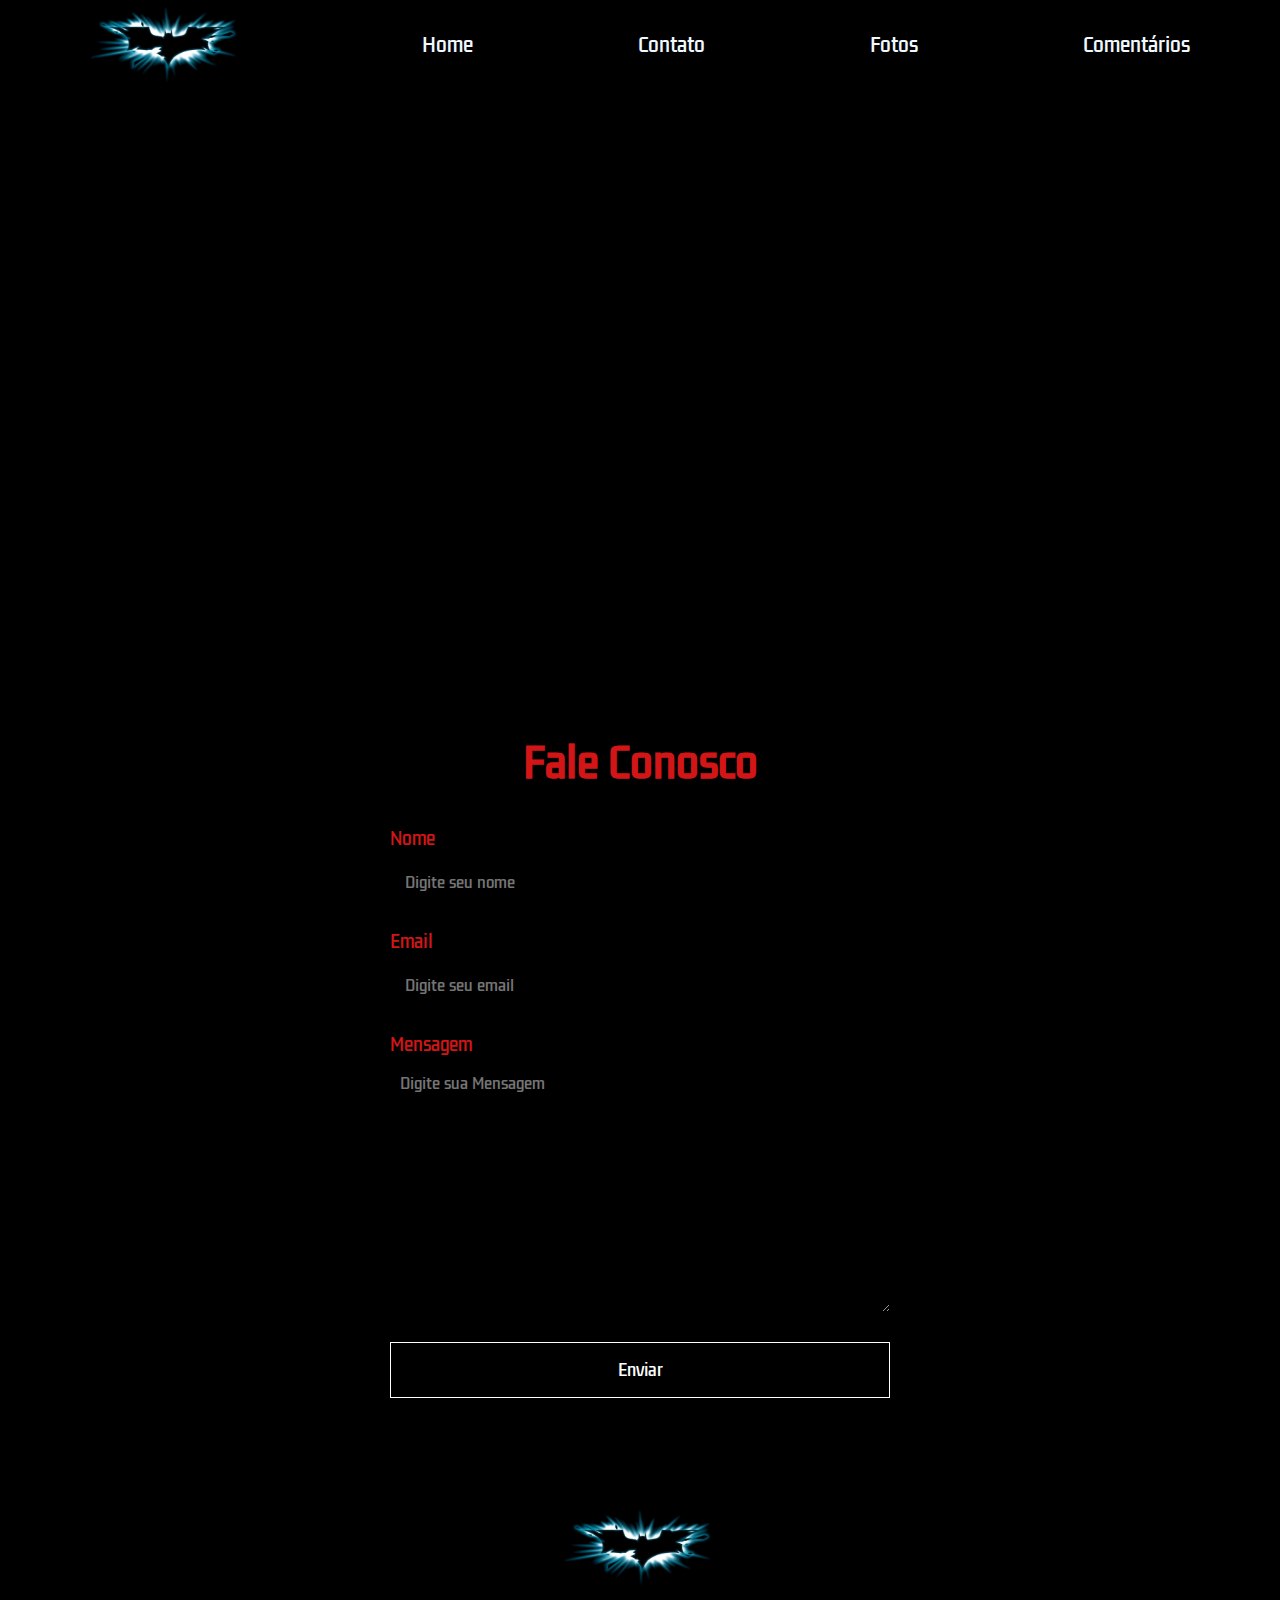
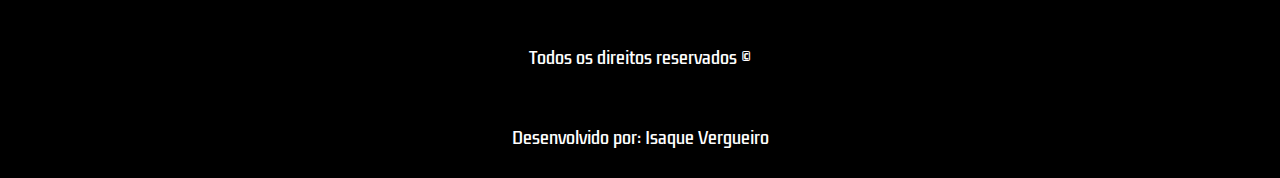
<file: contato.html>
<!DOCTYPE html>
<html lang="en">
<head>
    <meta charset="UTF-8">
    <meta name="viewport" content="width=device-width, initial-scale=1.0">
    <title>Contato</title>
    <link rel="stylesheet" href="./styles.css"/>
</head>
<body>
    <header>
        <img id="logo" src="./logobat.jpg" />
        <nav>
            <ul>
                <a href="./index.html">
                    <li>Home</li>
                </a>
                <a href="./contato.html">
                    <li>Contato</li>
                </a>
                <a href="./fotos.html">
                    <li>Fotos</li>
                </a>
                <a href="./comentarios.html">
                    <li>Comentários</li>
                </a>
            </ul>
        </nav>
    </header>

    <div id="banner"></div>
        <div id="contact-container">
            <h2>Fale Conosco</h2>
            <form id="form-container" action="" method="post">
                <label>Nome</label>
                <input type="text" name="name" placeholder="Digite seu nome" autocomplete="off">
                <label>Email</label>
                <input type="email" name="email" placeholder="Digite seu email" autocomplete="off">
                <label>Mensagem</label>
                <textarea name="message" cols="30" rows="10" placeholder="Digite sua Mensagem"></textarea>
                <button type="submit">Enviar</button>

                <input type="hidden" name="accessKey" value="">
            </form>
        </div>
    </div>

    <footer>
        <img style="object-fit: contain;" id="logo" src="./logobat.jpg">
        <span>Todos os direitos reservados ©</span>
        <span>Desenvolvido por: Isaque Vergueiro</span>

        <nav class="footer-navigation">
            <ul class="footer-list">
                <a href="./index.html">
                    <li>Home</li>
                </a>
                <a href="./contato.html">
                    <li>Contato</li>
                </a>
                <a href="./fotos.html">
                    <li>Fotos</li>
                </a>
                <a href="./comentarios.html">
                    <li>Comentários</li>
                </a>
            </ul>
        </nav>
    </footer>
</body>
</html>
</file>
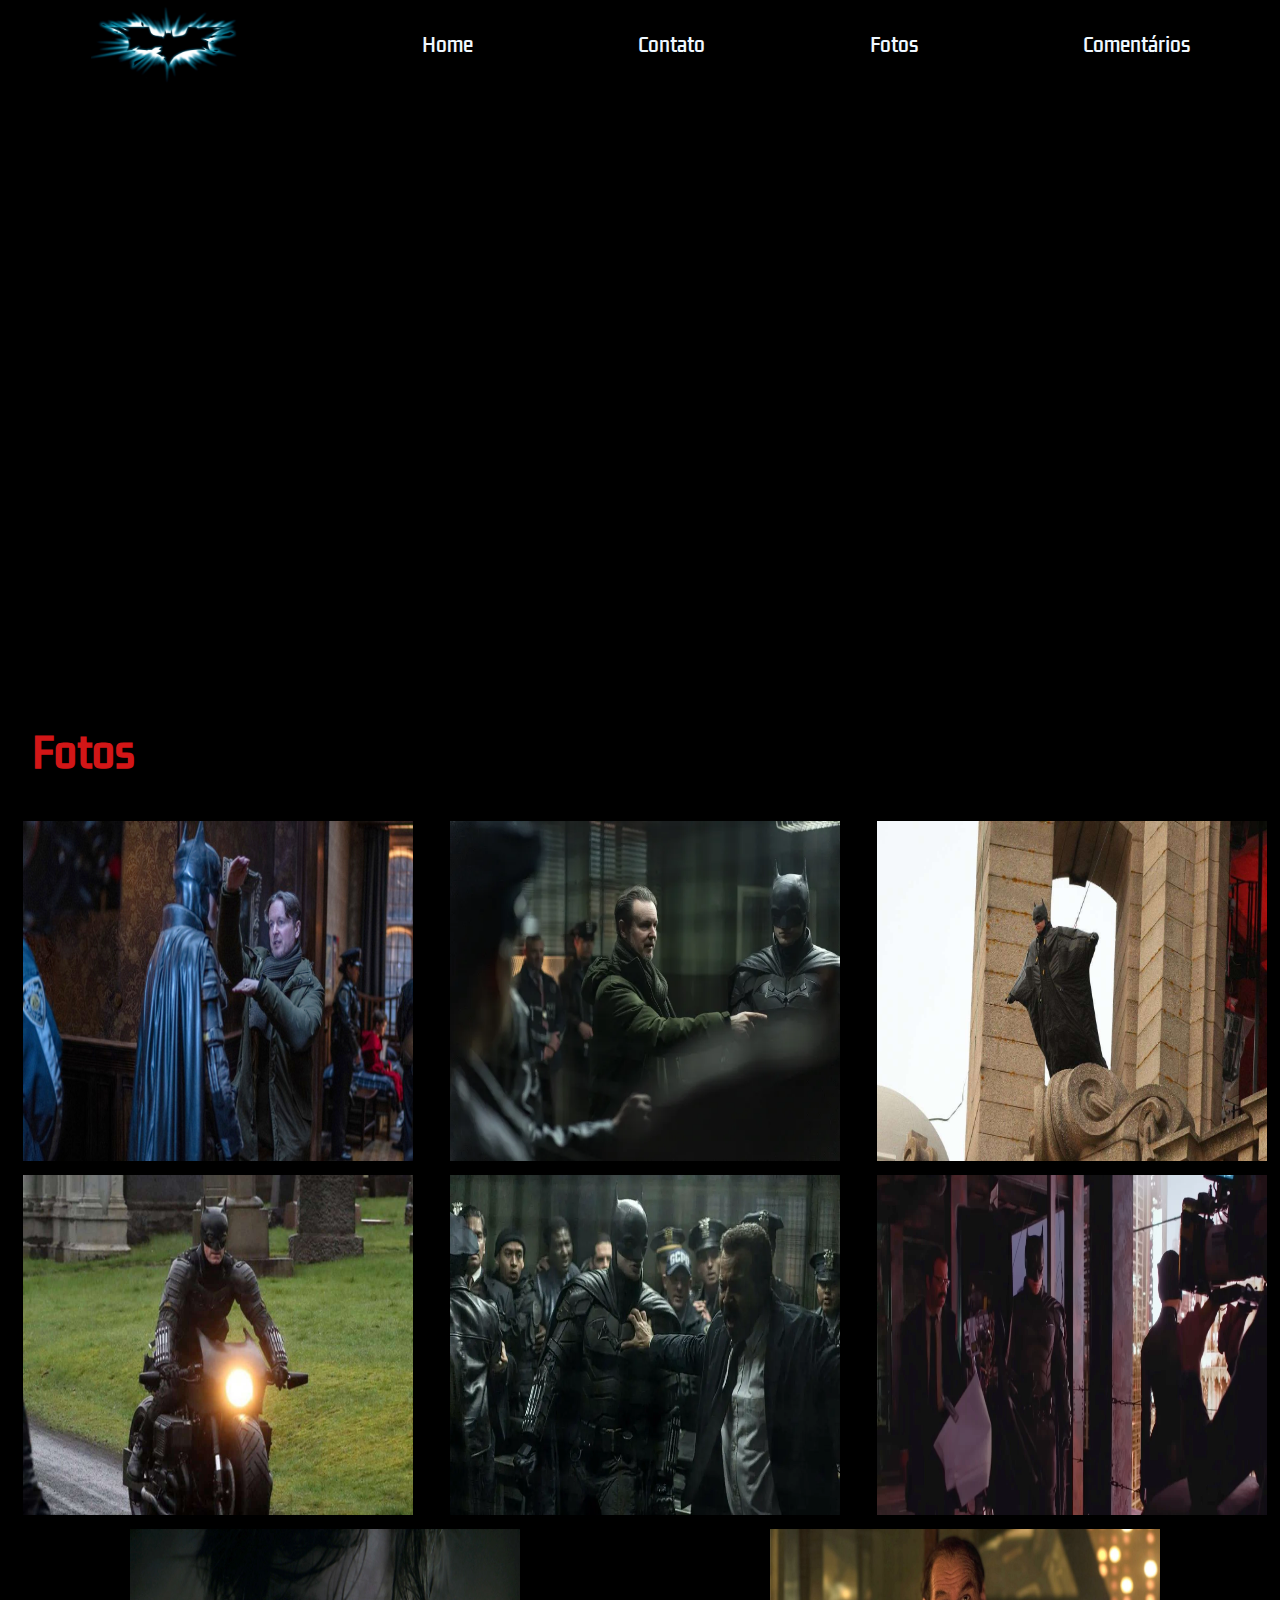
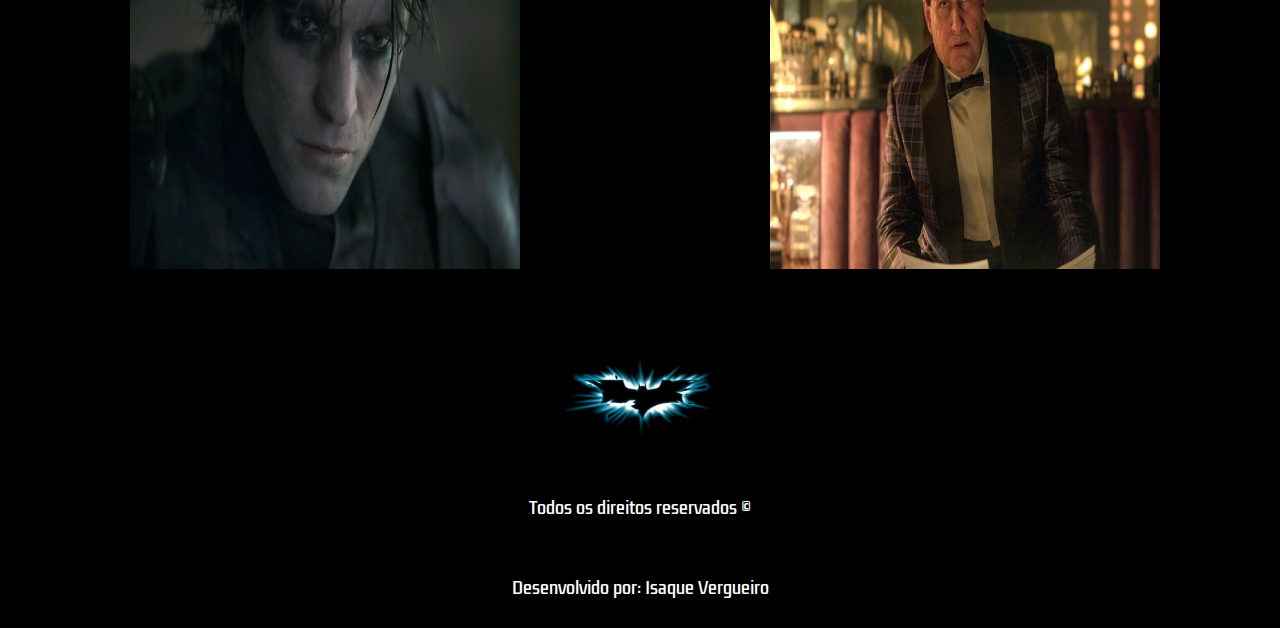
<file: fotos.html>
<!DOCTYPE html>
<html lang="en">
<head>
    <meta charset="UTF-8">
    <meta name="viewport" content="width=device-width, initial-scale=1.0">
    <title>Fotos</title>
    <link rel="stylesheet" href="./styles.css"/>
</head>
<body>
    <header>
        <img id="logo" src="./logobat.jpg" />
        <nav>
            <ul>
                <a href="./index.html">
                    <li>Home</li>
                </a>
                <a href="./contato.html">
                    <li>Contato</li>
                </a>
                <a href="./fotos.html">
                    <li>Fotos</li>
                </a>
                <a href="./comentarios.html">
                    <li>Comentários</li>
                </a>
            </ul>
        </nav>
    </header>
    
    <div id="banner"></div>
    <h2 id="photo2">Fotos</h2>
    <div class="photo-container">
        <a href="./batman01.jpg" class="photo-items">
            <img src="./batman01.jpg" alt="Conversas com o diretor">
        </a>
        <a href="./batman02.jpeg" class="photo-items">
            <img src="./batman02.jpeg" alt="Conversas com o diretor2">
        </a>
        <a href="./batman03.jpeg" class="photo-items">
            <img src="./batman03.jpeg" alt="Preparação para perigoso salto">
        </a>
        <a href="./batman04.jpg" class="photo-items">
            <img src="./batman04.jpg" alt="Uniforme do Batman">
        </a>
        <a href="./batman05.jpeg" class="photo-items">
            <img src="./batman05.jpeg" alt="Cena na Delegacia">
        </a>
        <a href="./batman06.jpeg" class="photo-items">
            <img src="./batman06.jpeg" alt="Batman Gordon e Mulher Gato">
        </a>
        <a href="./batman07.jpg" class="photo-items">
            <img src="./batman07.jpg" alt="Batman sem máscara">
        </a>
        <a href="./batman08.jpg" class="photo-items">
            <img src="./batman08.jpg" alt="Pinguim">
        </a>
    </div>

    <footer>
        <img style="object-fit: contain;" id="logo" src="./logobat.jpg">
        <span>Todos os direitos reservados ©</span>
        <span>Desenvolvido por: Isaque Vergueiro</span>

        <nav class="footer-navigation">
            <ul class="footer-list">
                <a href="./index.html">
                    <li>Home</li>
                </a>
                <a href="./contato.html">
                    <li>Contato</li>
                </a>
                <a href="./fotos.html">
                    <li>Fotos</li>
                </a>
                <a href="./comentarios.html">
                    <li>Comentários</li>
                </a>
            </ul>
        </nav>
    </footer>
</body>
</html>
</file>
<file: styles.css>
@import url('https://fonts.googleapis.com/css2?family=Kdam+Thmor+Pro&display=swap');

* {
    margin: 0;
    padding: 0;
    background-color: black;
    list-style: none;
    text-decoration: none;
}

header {
    height: 90px;
    display: flex;
    justify-content: space-around;
    align-items: center;
}

nav {
    width: 60%;
}

ul {
    display: flex;
    width: 100%;
    justify-content: space-between;
}

li {
    list-style: none;
    color: aliceblue;
    cursor: pointer;
    font-size: 19px;
    transition: .5s;
    font-family: 'Kdam Thmor Pro', sans-serif;
}

li:hover {
    color: #d21617;
}

#logo {
    width: 150px;
    height: auto;
}

#banner {
    background-image: url('https://pbs.twimg.com/media/FBwMEAMWQAA6BOO.jpg');
    background-position: 50% 50%;
    background-size: cover;
    width: 100%;
    height: 600px;
}

#trailer-container {
    width: 100%;
    height: 400px;
    display: flex;
    justify-content: center;
}

.content {
    width: 60%;
    display: flex;
    align-items: center;
    justify-content: space-between;
}

.trailer {
    width: 50%;
}

#sinopse {
    width: 50%;
    display: flex;
    flex-direction: column;
    justify-content: space-between;
    margin-left: 30px;
}

.description {
    color: #fff;
    font-size: 19px;
    font-family: 'Kdam Thmor Pro', sans-serif;
    width: 70%;
}

.button {
    width: 200px;
    height: 60px;
    background-color: #d21617;
    color: #fff;
    padding: 8px 10px;
    border-radius: 5px;
    cursor: pointer;
    transition: .8s;
    font-size: 18px;
    display: flex;
    justify-content: center;
    align-items: center;
    font-weight: bold;
    border: none;
    outline: none;
    margin-top: 25px;
}

.button:hover {
    background-color: #fff;
    color: #000;
}

.actor-cards-container {
    width: 100%;
    display: flex;
    justify-content: center;
    margin-top: 50px;
}

.cards-content {
    width: 90%;
    display: grid;
    grid-template-columns: repeat(3, 1fr);
    row-gap: 20px;
    column-gap: 40px;
}

.card {
    width: 100%;
    height: 600px;
    background-size: cover;
    background-position: 50% 50%;
    border-radius: 5px;
    cursor: pointer;
    transition: 1s;
    display: flex;
    flex-direction: column;
    justify-content: flex-end;
    padding: 0 0 20px 10px;
    color: #fff;
    font-size: 17px;
    font-family: 'Kdam Thmor Pro', sans-serif;
}

.card:hover {
    transform: scale(1.02);
}

.banner-1 {
    background-image: url(https://www.tribunapr.com.br/wp-content/uploads/sites/56/2022/02/28121730/batman-2022-tudo-o-que-precisa-saber-antes-de-ver-o-filme.jpg);
}

.banner-2{
    background-image: url(https://static.wikia.nocookie.net/batman/images/c/cb/Catwoman_promo.jpg/revision/latest?cb=20220227230052&path-prefix=es);
}

.banner-3{
    background-image: url(https://static.wikia.nocookie.net/the-batman-universe/images/2/28/Jim_Gordon_Total_Film_still.jpg/revision/latest?cb=20220216015018);
}

footer {
    height: 300px;
    margin-top: 50px;
    display: flex;
    flex-direction: column;
    align-items: center;
    justify-content: space-around;
}

span {
    color: #fff;
    font-family: 'Kdam Thmor Pro', sans-serif;
}

.footer-navigation {
    display: none;
}

.footer-list {
    display: flex;
    flex-direction: column;
    align-items: center;
}

#contact-container{
    display: flex;
    justify-content: center;
    align-items: center;
    margin: auto;
    flex-direction: column;
    padding: 10px 45px;
    background-color: #000;
    width: 500px;
    box-shadow: rgba(0, 0, 0, 0.4) 0px 2px 4px, rgba(0, 0, 0, 0.3) 0px 7px 13px -3px, rgba(0, 0, 0, 0.2) 0px -3px 0px inset;
}

#contact-container h2{
    color: #d21617;
    font-size: 2.5rem;
    margin: 2rem;
    font-family: 'Kdam Thmor Pro', sans-serif;
}

#form-container{
    display: flex;
    flex-direction: column;
    width: 100%;
    font-family: 'Kdam Thmor Pro', sans-serif;
    border-color: #fff;
}

#form-container label{
    color: #d21617;
    font-size: 17px;
    margin-bottom: 4px
}

#form-container input{
    padding: 15px;
    color: #fff;
    border: 0;
    margin-bottom: 20px;
    font-size: 15px;
    font-family: 'Kdam Thmor Pro', sans-serif;
    transition: all 0.5s;
    border-color: #fff;
}

#form-container input:focus{
    border-radius: 16px;
}

#form-container textarea{
    padding: 10px;
    border: 0;
    font-size: 15px;
    margin-bottom: 30px;
    border-color: #fff;
    font-family: 'Kdam Thmor Pro', sans-serif;
    color: #fff;
    transition: all 0.5s;
}

#form-container textarea:focus{
    border-radius: 16px;
}

#form-container button{
    padding: 15px;
    cursor: pointer;
    font-size: 16px;
    background: transparent;
    border: 1px solid #fff;
    color: #fff;
    font-family: 'Kdam Thmor Pro', sans-serif;
    transition: all 1s;
    margin-bottom: 20px;
}

#form-container button:hover{
    background: #fff;
    color: #000;
    border-radius: 16px;
}

#photo2{
    color: #d21617;
    font-size: 2.5rem;
    margin: 2rem;
    font-family: 'Kdam Thmor Pro', sans-serif;
}

.photo-container {
    display: flex;
    flex-wrap: wrap;
    justify-content: space-around;
}

.photo-items {
    flex-basis: calc(25% - 100px);
    margin: 5px;
    box-sizing: border-box;
    padding-left: 10px;
}

.photo-items img{
    width: 390px;
    height: 340px;
    transition: 1s;
}

.photo-items img:hover{
    transform: scale(1.02);
}

#coments2{
    color: #d21617;
    font-size: 2.5rem;
    margin: 2rem;
    font-family: 'Kdam Thmor Pro', sans-serif;
}

.coments-content{
    width: 100%;
    height: 400px;
    display: flex;
    justify-content: center;
}



@media(max-width: 768px){
    .footer-navigation{
        display: block;
    }

    nav {
        display: none;
    }

    #banner {
        background-position: 40%;
    }

    #trailer-container {
        width: 100%;
        height: 400px;
        display: flex;
        flex-direction: column;
    }

    .content{
        width: 95%;
        display: flex;
        flex-direction: column;
    }

    .trailer{
        width: 100%;
    }

    #sinopse{
        width: 95%;
        display: flex;
        flex-direction: column;
        justify-content: space-between;
    }

    .description{
        width: 100%;
    }

    .button{
        width: 100%;
        margin-top: 30px;
    }

    .cards-content{
        grid-template-columns: 1fr;
        margin-top: 150px;
    }

    #contact-container{
        width: 50%;
        display: flex;
        flex-direction: column;
        justify-content: space-between;
    }

    .coments-content{
        width: 95%;
        display: flex;
        flex-direction: column;
    }

    #coments-container{
        width: 100%;
        height: 400px;
        display: flex;
        flex-direction: column;
        margin-bottom: 30px;
    }

}
</file>
